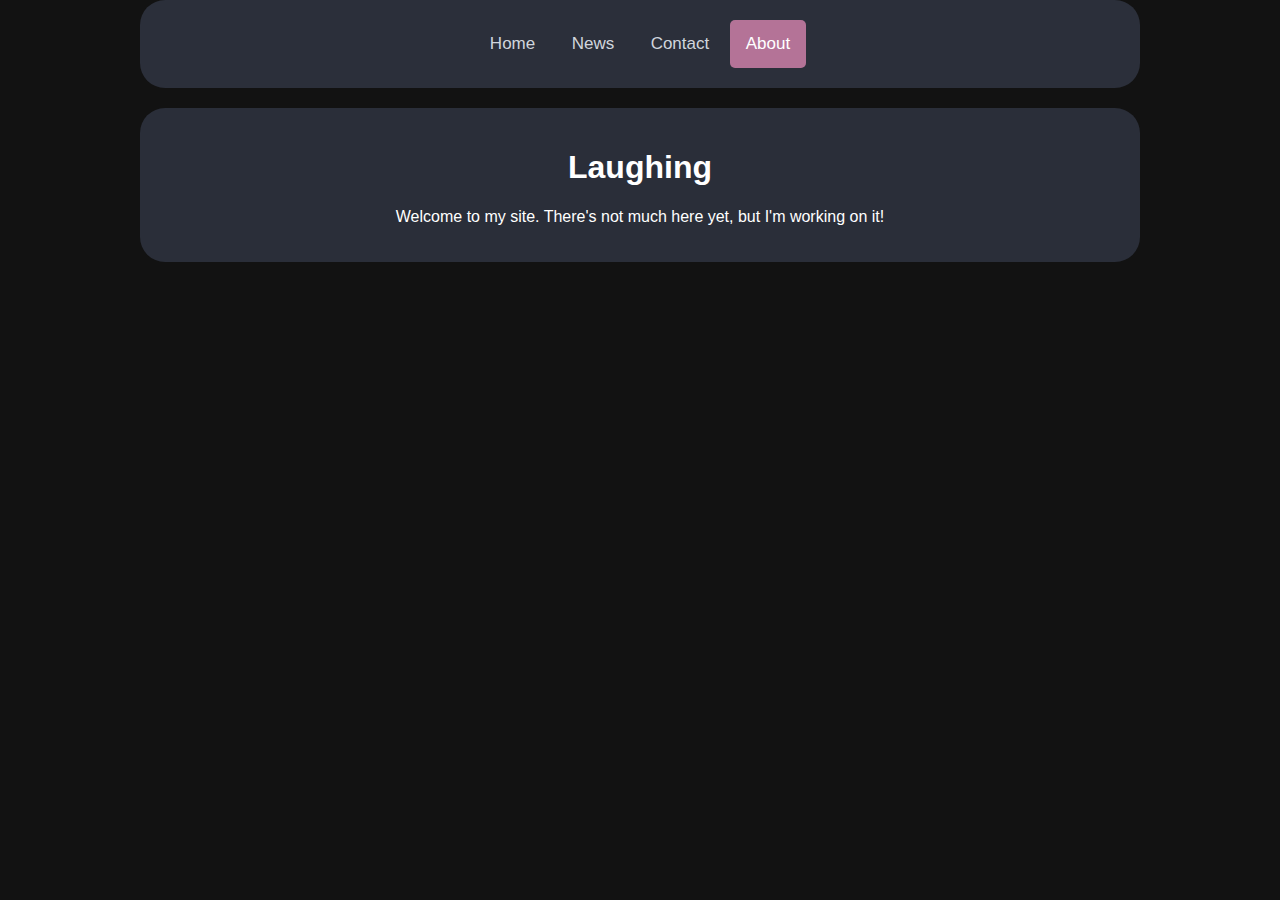
<file: index.html>
<!DOCTYPE html>
<html lang="en">
<head>
  <meta charset="UTF-8" />
  <meta http-equiv="X-UA-Compatible" content="IE=edge" />
  <meta name="viewport" content="width=device-width, initial-scale=1.0" />
  <meta name="description" content="My website" />
  <title>Laughing - Home</title>
  <link rel="stylesheet" href="styles.css">
  <link rel="stylesheet" href="https://cdnjs.cloudflare.com/ajax/libs/font-awesome/4.7.0/css/font-awesome.min.css">
  <script src="script.js" defer></script>
</head>

<body>
    <div class="topnav" id="myTopnav">
      <a href="index.html">Home</a>
      <a href="#news">News</a>
      <a href="#contact">Contact</a>
      <a href="about.html" class="active">About</a>
      <a href="javascript:void(0);" class="icon" onclick="toggleSidebar()">
        <i class="fa fa-bars"></i>
      </a>
    </div>

  <div class="main-content">
    <h1>Laughing</h1>
    <p>Welcome to my site. There's not much here yet, but I'm working on it!</p>
  </div>
</body>
</html>
</file>
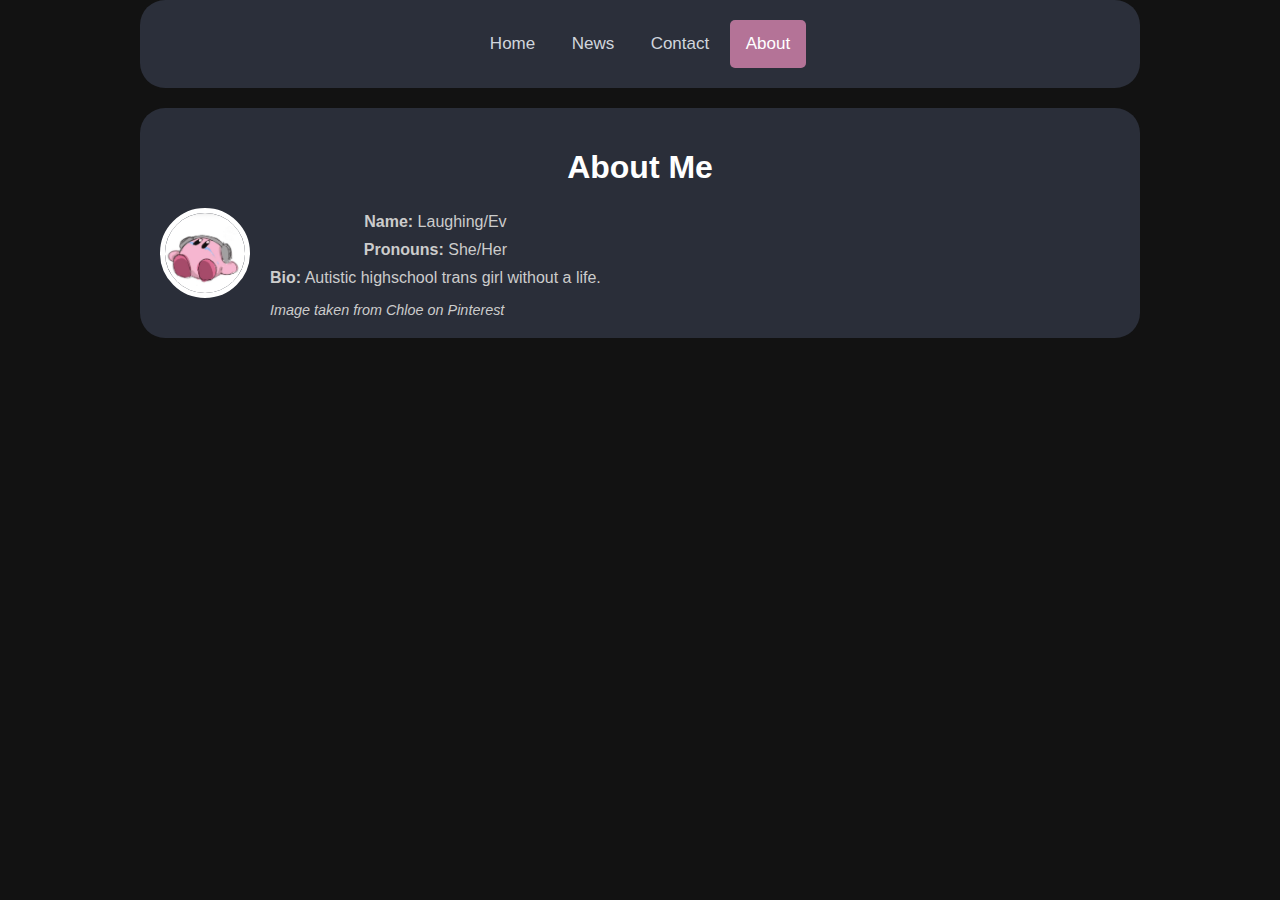
<file: about.html>
<!DOCTYPE html>
<html lang="en">
<head>
  <meta charset="UTF-8" />
  <meta http-equiv="X-UA-Compatible" content="IE=edge" />
  <meta name="viewport" content="width=device-width, initial-scale=1.0" />
  <meta name="description" content="About page of the site with a dark transgender pride theme." />
  <title>Laughing - About</title>
  <link rel="stylesheet" href="styles.css" />
  <link rel="stylesheet" href="https://cdnjs.cloudflare.com/ajax/libs/font-awesome/4.7.0/css/font-awesome.min.css">
  <script src="script.js" defer></script>
</head>

<body>
  <div class="topnav" id="myTopnav">
    <a href="index.html">Home</a>
    <a href="#news">News</a>
    <a href="#contact">Contact</a>
    <a href="about.html" class="active">About</a>
    <a href="javascript:void(0);" class="icon" onclick="toggleSidebar()">
      <i class="fa fa-bars"></i>
    </a>
  </div>

  <div class="main-content">
    <h1>About Me</h1>
    <div class="profile">
      <img src="profile.jpg" alt="alt" class="profile-img">
      <div class="bio">
        <p><strong>Name:</strong> Laughing/Ev</p>
        <p><strong>Pronouns:</strong> She/Her</p>
        <p><strong>Bio:</strong> Autistic highschool trans girl without a life.</p>
        <div class="credit">
          <i>Image taken from Chloe on Pinterest</i>
        </div>
      </div>
    </div>
  </div>
</body>
</html>
</file>
<file: styles.css>
/* General Body Styling */
body {
  background-color: #121212; /* Dark background */
  margin: 0;
  font-family: Arial, sans-serif;
}

/* Top Navigation Bar */
.topnav {
  background-color: #2b2f3a; /* Dark gray with a cool blueish hint */
  overflow: hidden;
  border-radius: 25px;
  padding: 20px;
  text-align: center;
  width: 75%;
  margin: 0 auto;
  position: relative;
}

.topnav a {
  color: #d0d5dd; /* Subtle off-white */
  display: inline-block;
  padding: 14px 16px;
  text-decoration: none;
  font-size: 17px;
  border-radius: 5px;
  text-align: center;
}

.topnav a:hover {
  background-color: #4c7a99; /* Softened light blue */
}

.topnav a.active {
  background-color: #b47397; /* Muted soft pink */
  color: #fff;
}

.topnav .icon {
  display: none;
}

/* Main Content Styling */
.main-content {
  width: 75%;
  margin: 20px auto;
  background-color: #2a2e39; /* Darker background for contrast */
  color: #fff;
  border-radius: 25px;
  padding: 20px;
  text-align: center; /* Center align the text within the main content */
  transition: margin-left 0.3s; /* Smooth transition for sidebar */
}

/* Profile Section */
.profile {
  display: flex;
  flex-direction: row; /* Align items horizontally */
  align-items: flex-start; /* Align items at the top */
  margin-top: 20px;
}

.profile-img {
  width: 80px; /* Reduced size */
  height: 80px; /* Reduced size */
  border-radius: 50%;
  border: 5px solid #fff;
  margin-right: 20px; /* Adds spacing between image and text */
}

.bio {
  display: flex;
  flex-direction: column; /* Stack items vertically */
  color: #ccc; /* Light gray text */
}

.bio p {
  margin: 5px 0;
}

.credit {
  color: #ccc; /* Light gray text */
  text-align: left; /* Left align text */
  font-size: 0.9em; /* Smaller font size */
  margin-top: 10px; /* Add spacing above the credit text */
}

/* Responsive Design */
@media screen and (max-width: 600px) {
  .topnav {
    width: 100%;
    padding: 10px;
    position: fixed;
    top: 0;
    left: -250px; /* Sidebar hidden by default */
    height: 100%;
    transition: left 0.3s;
  }

  .topnav.responsive {
    left: 0; /* Show sidebar */
  }

  .topnav a {
    display: block;
    text-align: left;
    padding: 14px;
  }

  .topnav .icon {
    display: block;
    font-size: 30px;
    color: #fff;
    position: fixed;
    top: 10px;
    right: 10px;
    z-index: 1;
  }

  .main-content {
    width: 100%;
    margin: 0;
    padding: 10px;
  }

  .profile {
    flex-direction: column; /* Stack items vertically on small screens */
    align-items: center; /* Center align items */
  }

  .profile-img {
    margin: 0 auto 10px; /* Center image and add margin below */
  }

  .bio {
    text-align: center; /* Center align text on small screens */
  }

  .credit {
    text-align: center; /* Center align credit text on small screens */
  }
}
</file>
